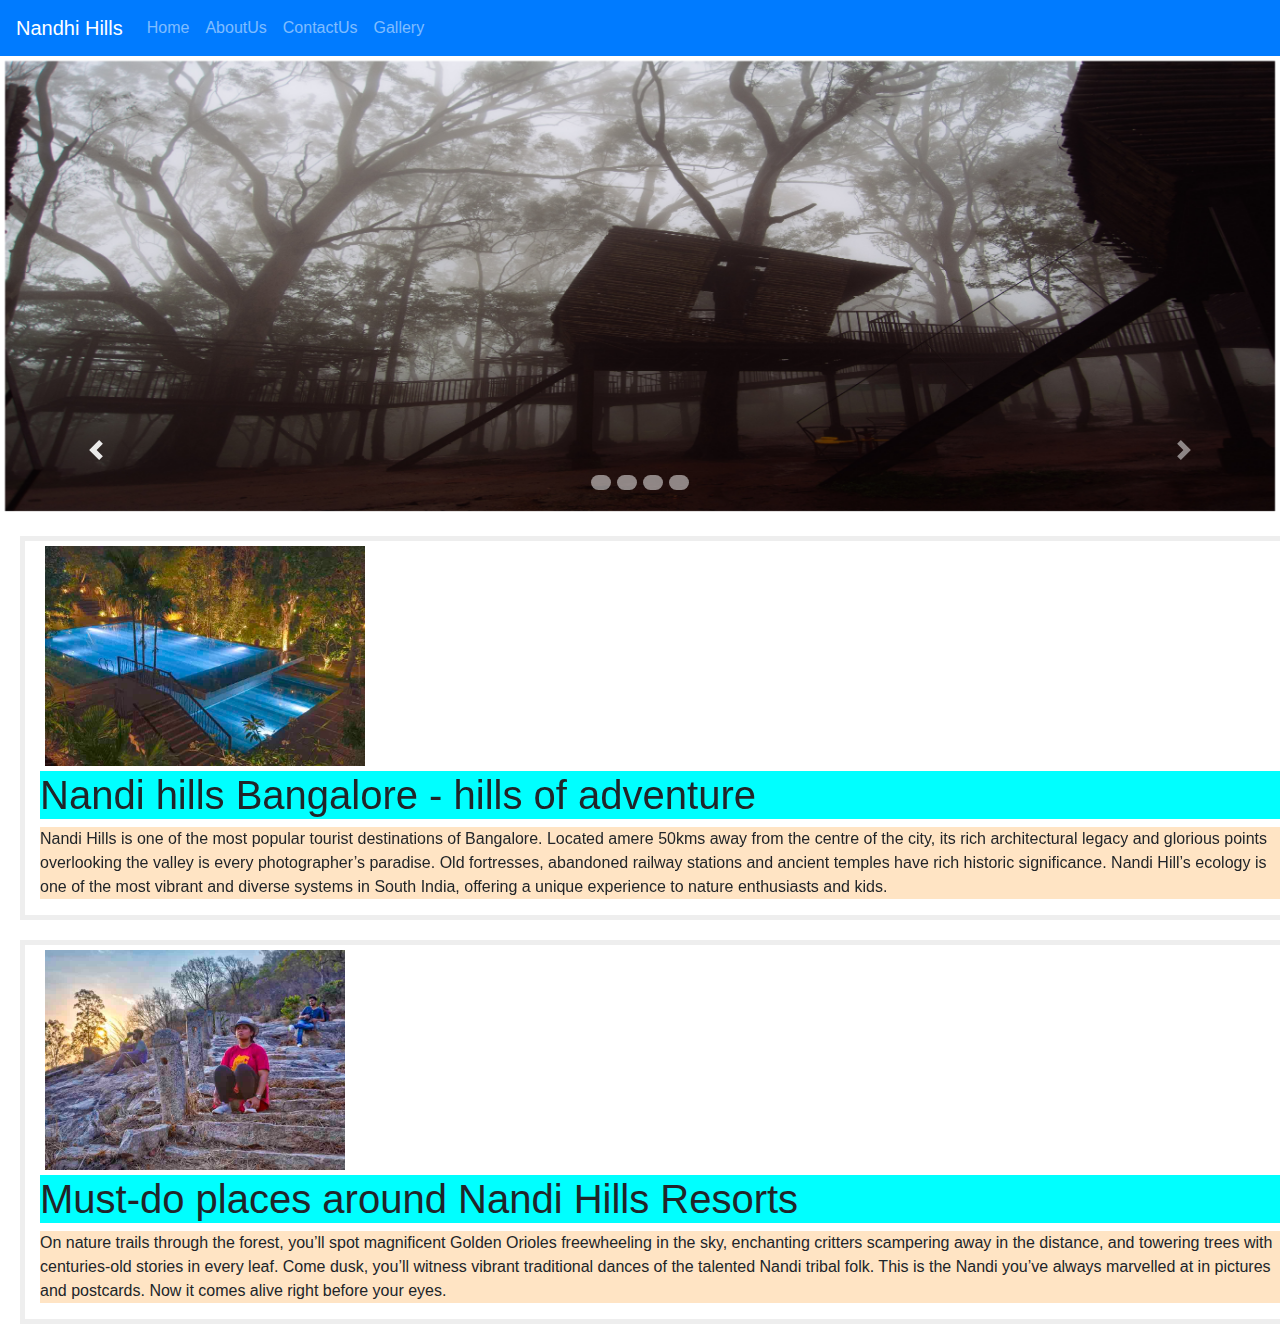
<file: index.html>
<!doctype html>
<html lang="en">
  <head>
    <!-- Required meta tags -->
    <meta charset="utf-8">
    <meta name="viewport" content="width=device-width, initial-scale=1, shrink-to-fit=no">
    <!-- Bootstrap CSS -->
    <link rel="stylesheet" href="https://maxcdn.bootstrapcdn.com/bootstrap/4.0.0/css/bootstrap.min.css" integrity="sha384-Gn5384xqQ1aoWXA+058RXPxPg6fy4IWvTNh0E263XmFcJlSAwiGgFAW/dAiS6JXm" crossorigin="anonymous">
    <link rel="stylesheet" href="https://cdnjs.cloudflare.com/ajax/libs/font-awesome/4.7.0/css/font-awesome.min.css">
    <link rel="stylesheet" href="design.css">
    <link rel="icon" href="images/aamir-XuPJBM1Prc8-unsplash.jpg">
    <title>NANDHI HILLS</title> 
   

  </head>
  <body>

    
    <nav class="navbar navbar-expand-sm bg-primary navbar-dark">
      <a class="navbar-brand" href="">Nandhi Hills</a>
      <button class="navbar-toggler" type="button" data-toggle="collapse" data-target="#navbarNav" aria-controls="navbarNav" aria-expanded="false" aria-label="Toggle navigation">
       <span class="navbar-toggler-icon"></span>
      </button>
      <div class="collapse navbar-collapse" id="navbarNav" style="float: right;">
        <ul class="navbar-nav ">
          <li class="nav-item">
            <a class="nav-link popper" href="active">Home </a>
          </li>
         <li class="nav-item">
         <a class="nav-link" href="about.html">AboutUs</a>
         </li>
         <li class="nav-item">
         <a class="nav-link" href="contact.html">ContactUs</a>
         </li> 
         <li class="nav-item">
          <a class="nav-link" href="gallery.html">Gallery</a>
         </li>
         
      </ul>
    
    </nav>
      
    <div class="carousel slide" data-ride="carousel" id="b24">
      <ol class="carousel-indicators">
          <li data-target="#b24" data-slide-to="0"></li>
          <li data-target="#b24" data-slide-to="1"></li>
          <li data-target="#b24" data-slide-to="2"></li>
          <li data-target="#b24" data-slide-to="3"></li>
      </ol>
      <div class="carousel-inner  ">
          <div class="carousel-item active">
              <img src="images/ravigopal-kesari-i4-IYKdzcKw-unsplash.jpg" alt="" class="d-block w-100" height="450px">
          </div>
          <div class="carousel-item ">
             <img src="images/khateeb-k-8SQ0fRvQMew-unsplash.jpg" alt="" class="d-block w-100" height="450px">
              
            </div>
          <div class="carousel-item ">
              <img src="images/maniraj-madishetty-uKXUibAlhvs-unsplash.jpg" alt="" class="d-block w-100" height=450px">
          </div>
          <div class="carousel-item ">
            <img src="images/shashank-n-A0byOHL-yFY-unsplash.jpg" alt="" class="d-block w-100" height="450px">
        </div>
      </div>
  </div>
  <a class="carousel-control-prev" href="#b24" data-slide="carousel">
      <span class="carousel-control-prev-icon"></span>
      </a>
      <a href="#b24" class="carousel-control-next" data-slide="carousel">
       <span class="carousel-control-next-icon"></span>
      </a>
      

 
        <div class=" col-12 col-sm-12 col-md-12 col-lg-12 col-xl-12 mb-12 " style="border: 5px solid #eee; margin: 20px">
          <div>
              <div class="col-12 col-sm-12 col-md-12 col-lg-12 col-xl-12 mb-12 " style="padding: 5px">
                  <img alt="" src="images/SP.jpg" style="height: 220px; width: 320px" />
              </div>
              
                <h1  style="background-color: aqua;">Nandi hills Bangalore - hills of adventure</h1>
                <p style="background-color: bisque;" >Nandi Hills is one of the most popular tourist destinations of Bangalore. Located amere 50kms away from the centre of the city, its rich architectural legacy and glorious               points overlooking the valley is every photographer’s paradise. Old fortresses, abandoned railway
                    stations and ancient temples have rich historic significance. Nandi Hill’s ecology is one of the
                    most vibrant and diverse systems in South India, offering a unique experience to nature enthusiasts
                    and kids. </p>
             
              
          </div>
      </div>
      <div class=" col-12 col-sm-12 col-md-12 col-lg-12 col-xl-12 mb-12" style="border: 5px solid #eee; margin: 20px">
        <div>
            <div class="col-12 col-sm-12 col-md-12 col-lg-12 col-xl-12 mb-12 " style="padding: 5px">
                <img alt="" src="images/REDWOMEN.jpg" style="height: 220px; width: 380 px" />
            </div>
            
              <h1  style="background-color: aqua;">Must-do places around Nandi Hills Resorts</h1>
              <p  style="background-color: bisque;">On nature trails through the forest, you’ll spot magnificent Golden Orioles freewheeling in the sky, enchanting critters scampering away in the distance, and
                 towering trees with centuries-old stories in every leaf. Come dusk, you’ll witness vibrant traditional dances of the talented Nandi tribal folk. This is the Nandi
                 you’ve always marvelled at in pictures and postcards. Now it comes alive right before your eyes.</p>
           
            
        </div>
    </div>
    
        
    <!-- Optional JavaScript -->
    <!-- jQuery first, then Popper.js, then Bootstrap JS -->
    <script src="https://code.jquery.com/jquery-3.2.1.slim.min.js" integrity="sha384-KJ3o2DKtIkvYIK3UENzmM7KCkRr/rE9/Qpg6aAZGJwFDMVNA/GpGFF93hXpG5KkN" crossorigin="anonymous"></script>
    <script src="https://cdnjs.cloudflare.com/ajax/libs/popper.js/1.12.9/umd/popper.min.js" integrity="sha384-ApNbgh9B+Y1QKtv3Rn7W3mgPxhU9K/ScQsAP7hUibX39j7fakFPskvXusvfa0b4Q" crossorigin="anonymous"></script>
    <script src="https://maxcdn.bootstrapcdn.com/bootstrap/4.0.0/js/bootstrap.min.js" integrity="sha384-JZR6Spejh4U02d8jOt6vLEHfe/JQGiRRSQQxSfFWpi1MquVdAyjUar5+76PVCmYl" crossorigin="anonymous"></script>
  </body>
</html>
</file>
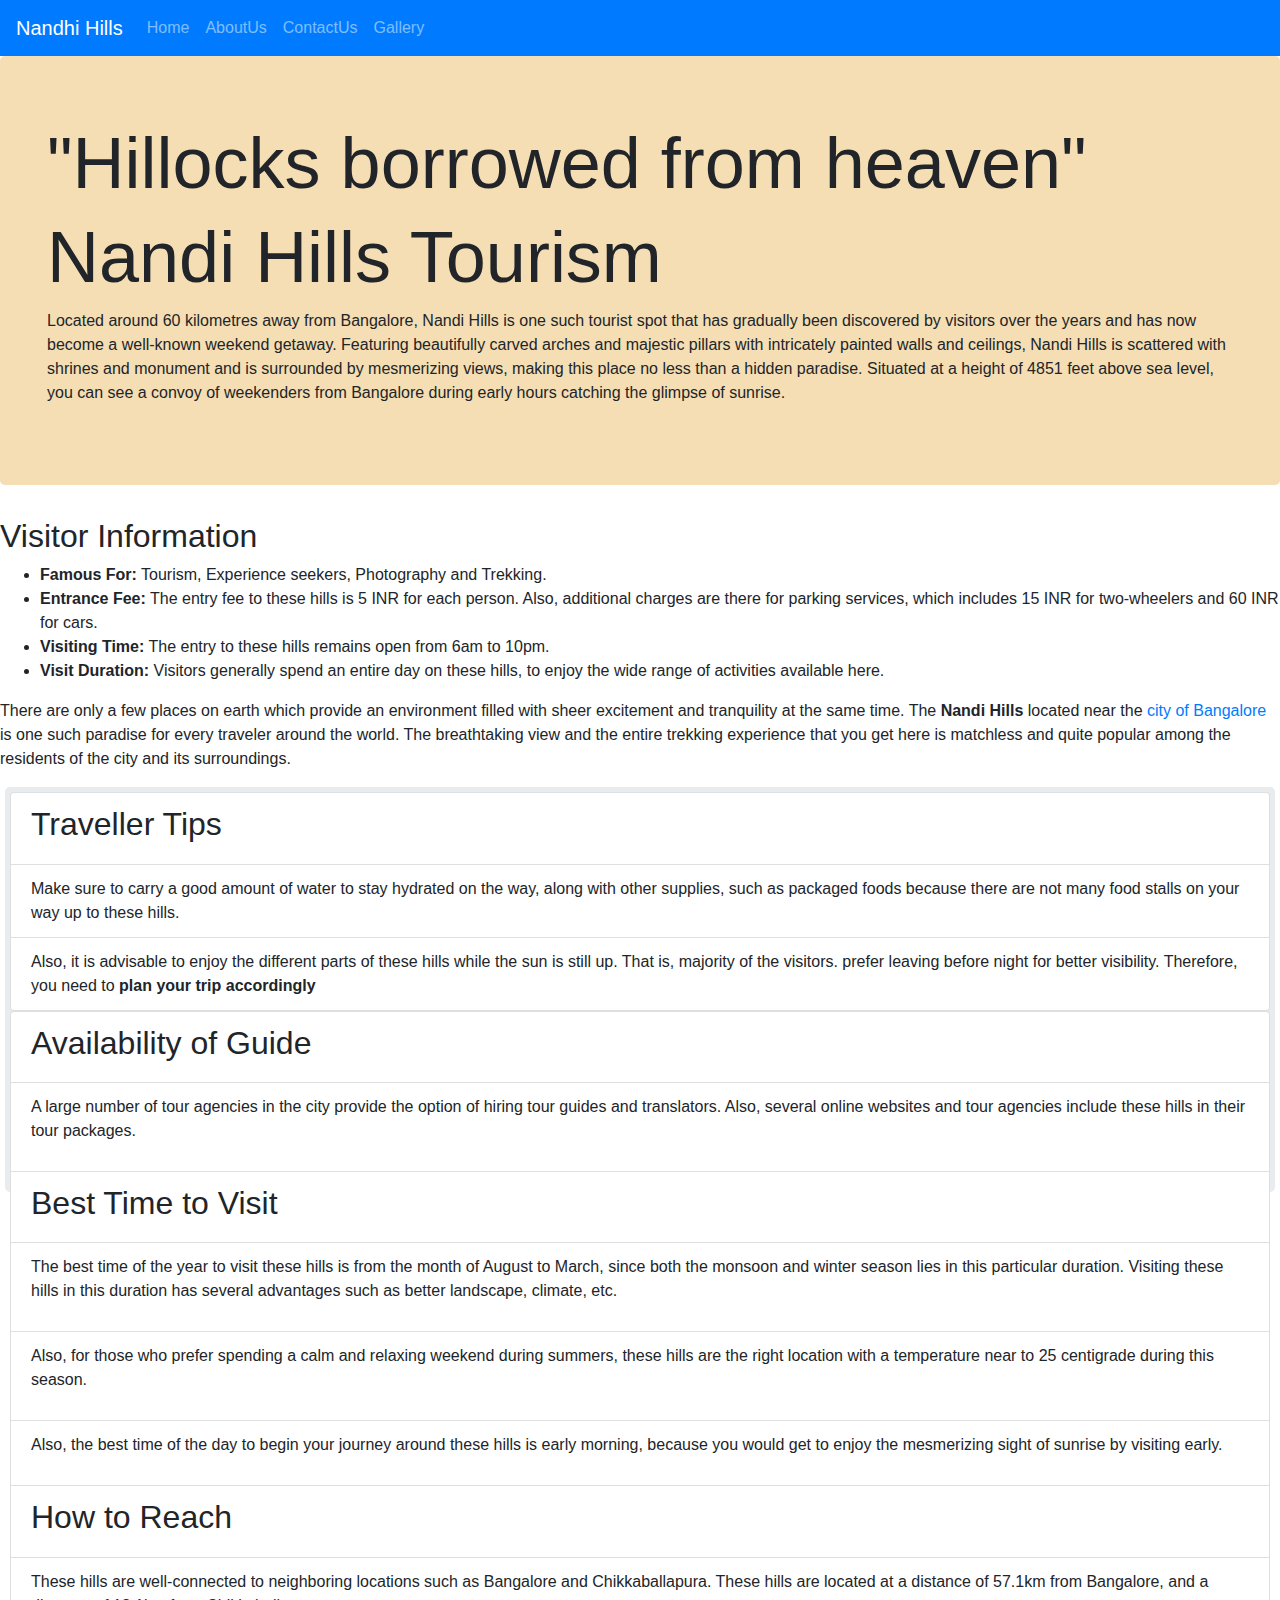
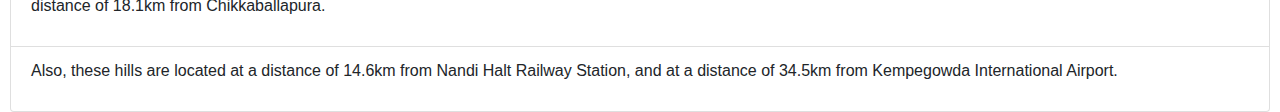
<file: about.html>
<!doctype html>
<html lang="en">
  <head>
    <!-- Required meta tags -->
    <meta charset="utf-8">
    <meta name="viewport" content="width=device-width, initial-scale=1, shrink-to-fit=no">

    <!-- Bootstrap CSS -->
    <link rel="stylesheet" href="https://maxcdn.bootstrapcdn.com/bootstrap/4.0.0/css/bootstrap.min.css" integrity="sha384-Gn5384xqQ1aoWXA+058RXPxPg6fy4IWvTNh0E263XmFcJlSAwiGgFAW/dAiS6JXm" crossorigin="anonymous">
    <link rel="stylesheet" href="https://cdnjs.cloudflare.com/ajax/libs/font-awesome/4.7.0/css/font-awesome.min.css">
    <link rel="stylesheet" href="design.css">
    <link rel="icon" href="images/aamir-XuPJBM1Prc8-unsplash.jpg">
    <title>NANDHI HILLS</title> 
   
  </head>
  <body>
    <nav class="navbar navbar-expand-sm bg-primary navbar-dark">
      <a class="navbar-brand" href="">Nandhi Hills</a>
      <button class="navbar-toggler" type="button" data-toggle="collapse" data-target="#navbarNav" aria-controls="navbarNav" aria-expanded="false" aria-label="Toggle navigation">
       <span class="navbar-toggler-icon"></span>
      </button>
      <div class="collapse navbar-collapse" id="navbarNav" style="float: right;">
        <ul class="navbar-nav ">
          <li class="nav-item">
            <a class="nav-link popper" href="index.html">Home </a>
          </li>
         <li class="nav-item">
         <a class="nav-link" href="active">AboutUs</a>
         </li>
         <li class="nav-item">
         <a class="nav-link" href="contact.html">ContactUs</a>
         </li> 
         <li class="nav-item">
          <a class="nav-link" href="gallery.html">Gallery</a>
         </li>
        </div>
      
      </form>
    </nav>
</nav>

  
    <div class="jumbotron col-12 col-sm-12 col-md-12 col-lg-12 col-xl-12 mb-12 " style ="background-color: wheat;" >
            <div class="container col-12 col-sm-12 col-md-12 col-lg-12 col-xl-12 mb-12  ">
        <h1 class="display-3 " >"Hillocks borrowed from heaven"</h1>
        <h1 class="display-3"> Nandi Hills Tourism</h1>
        <p class="water">
         
          Located around 60 kilometres away from Bangalore, Nandi Hills is one such tourist spot that has gradually been discovered by visitors over the years and has now become a well-known weekend getaway.
          
          Featuring beautifully carved arches and majestic pillars with intricately painted walls and ceilings, Nandi Hills is scattered with shrines and monument and is surrounded by mesmerizing views, making this place no less than a hidden paradise.  Situated at a height of 4851 feet above sea level, you can see a convoy of weekenders from Bangalore during early hours catching the glimpse of sunrise.</p>
      </div>
    </div>

    <h2>Visitor Information</h2>
<ul>
<li><strong>Famous For:</strong> Tourism, Experience seekers, Photography and Trekking.</li>
<li><strong>Entrance Fee:</strong> The entry fee to these hills is 5 INR for each person. Also, additional charges are there for parking services, which includes 15 INR for two-wheelers and 60 INR for cars.</li>
<li><strong>Visiting Time:</strong> The entry to these hills remains open from 6am to 10pm.</li>
<li><strong>Visit Duration:</strong> Visitors generally spend an entire day on these hills, to enjoy the wide range of activities available here.</li>
</ul>

<p>There are only a few places on earth which provide an environment filled with sheer excitement and tranquility at the same time. The <strong>Nandi Hills</strong> located near the <a href="//www.transindiatravels.com/karnataka/bangalore/tourist-places-to-visit-in-bangalore" target="_blank">city of Bangalore</a> is one such paradise for every traveler around the world. The breathtaking view and the entire trekking experience that you get here is matchless and quite popular among the residents of the city and its surroundings.</p>

<div class="jumbotron jumbotron-spl">
  <div class="row">
      <div class="col-lg-12">
          <ul class="list-group center-list">
              <li class="list-group-item"><h2>Traveller Tips</h2></li>
              <li class="list-group-item">Make sure to carry a good amount of water to stay hydrated on the way, along  with other supplies, such as packaged foods because there are not many food stalls  on your way up to these hills.</li>
              <li class="list-group-item">Also, it is advisable to enjoy the different parts of these
                hills while the sun is still up. That is, majority of the visitors. prefer leaving before night for better visibility. Therefore, you need to <strong>plan your  trip accordingly</strong></li>          
        </ul>
       </ul>
      </div>                              
                    
  </div>
<div >
  <div class="row">
    <div class="col-lg-12">
        <ul class="list-group center-list">

      <li class="list-group-item"><h2>Availability of Guide</h2></li>
      <li class="list-group-item"><p>A large number of tour agencies in the city provide the option of hiring tour guides and 
        translators. Also, several online websites and tour agencies include these hills in their
         tour packages.</p></li>
        <li class="list-group-item"> <h2>Best Time to Visit</h2></li>
      <li class="list-group-item">  <p>The best time of the year to visit these hills is from the month of August to March, since both the monsoon and winter season lies in this particular duration. Visiting these hills in this duration has several advantages such as better landscape, climate, etc.</p></li>
    <li class="list-group-item"> <p>Also, for those who prefer spending a calm and relaxing weekend during summers, these hills are the right location with a temperature near to 25 centigrade during this season.</p></li>
    <li class="list-group-item"> <p>Also, the best time of the day to begin your journey around these hills is early morning, because you would get to enjoy the mesmerizing sight of sunrise by visiting early.</p></li>
  <li class="list-group-item"><h2>How to Reach</h2></li>
<li class="list-group-item"><p>These hills are well-connected to neighboring locations such as Bangalore and Chikkaballapura. These hills are located at a distance of 57.1km from Bangalore, and a distance of 18.1km from Chikkaballapura.</p></li>
<li class="list-group-item"> <p>Also, these hills are located at a distance of 14.6km from Nandi Halt Railway Station, and at a distance of 34.5km from Kempegowda International Airport.</p></li>
    </div>
  </div>

</div>









    <!-- Optional JavaScript -->
    <!-- jQuery first, then Popper.js, then Bootstrap JS -->
    <script src="https://code.jquery.com/jquery-3.2.1.slim.min.js" integrity="sha384-KJ3o2DKtIkvYIK3UENzmM7KCkRr/rE9/Qpg6aAZGJwFDMVNA/GpGFF93hXpG5KkN" crossorigin="anonymous"></script>
    <script src="https://cdnjs.cloudflare.com/ajax/libs/popper.js/1.12.9/umd/popper.min.js" integrity="sha384-ApNbgh9B+Y1QKtv3Rn7W3mgPxhU9K/ScQsAP7hUibX39j7fakFPskvXusvfa0b4Q" crossorigin="anonymous"></script>
    <script src="https://maxcdn.bootstrapcdn.com/bootstrap/4.0.0/js/bootstrap.min.js" integrity="sha384-JZR6Spejh4U02d8jOt6vLEHfe/JQGiRRSQQxSfFWpi1MquVdAyjUar5+76PVCmYl" crossorigin="anonymous"></script>
  </body>
</html>
</file>
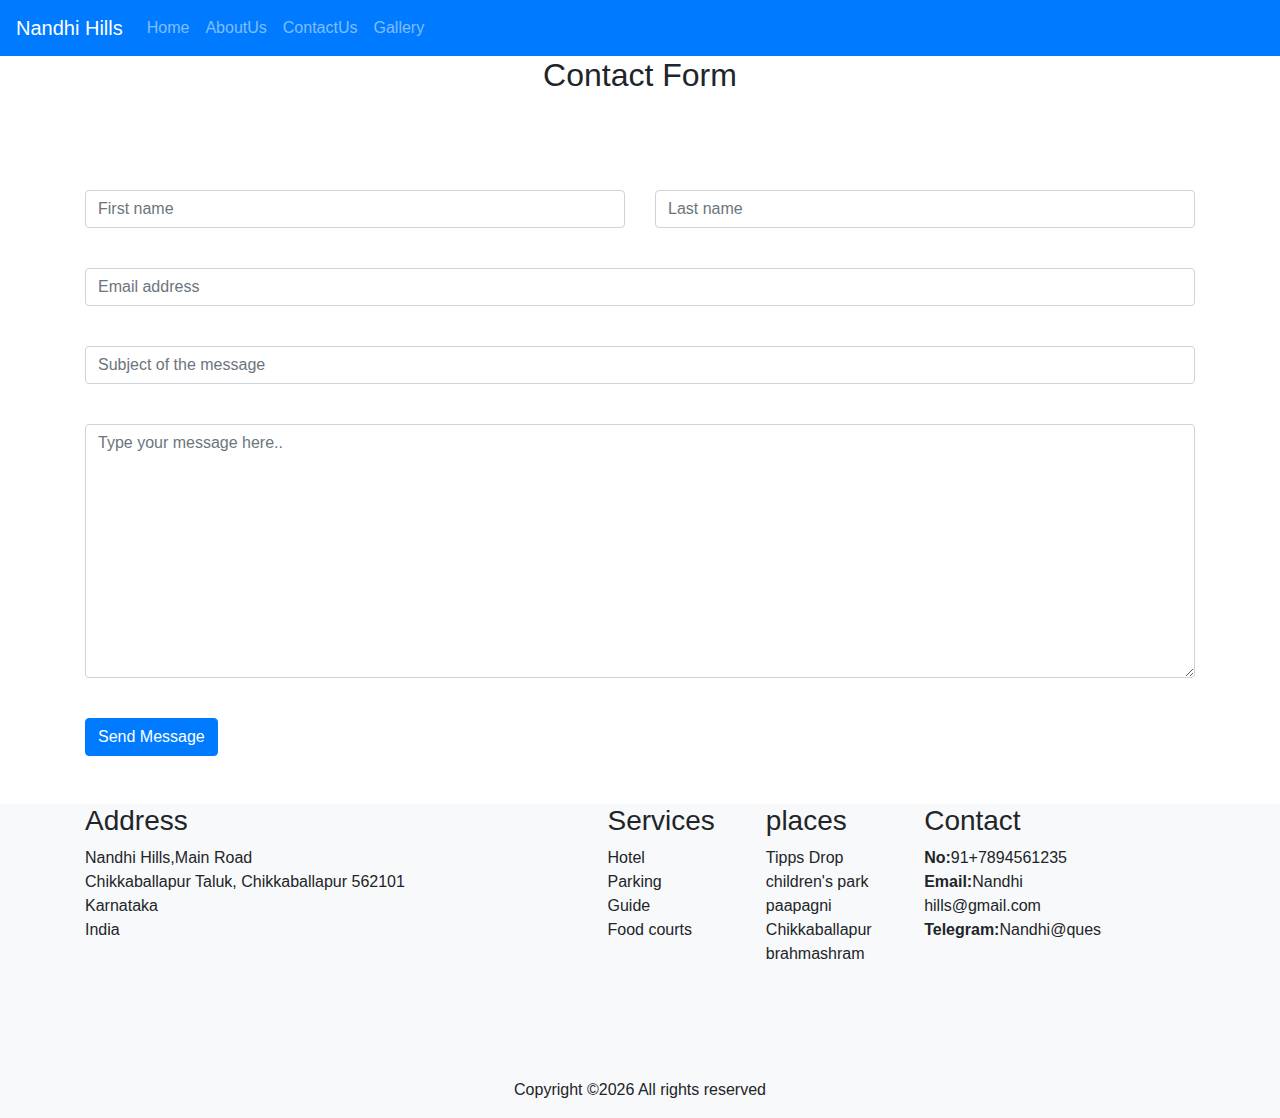
<file: contact.html>
<!doctype html>
<html lang="en">
  <head>
    <!-- Required meta tags -->
    <meta charset="utf-8">
    <meta name="viewport" content="width=device-width, initial-scale=1, shrink-to-fit=no">

    <!-- Bootstrap CSS -->
    <link rel="stylesheet" href="https://maxcdn.bootstrapcdn.com/bootstrap/4.0.0/css/bootstrap.min.css" integrity="sha384-Gn5384xqQ1aoWXA+058RXPxPg6fy4IWvTNh0E263XmFcJlSAwiGgFAW/dAiS6JXm" crossorigin="anonymous">
    <link rel="stylesheet" href="https://cdnjs.cloudflare.com/ajax/libs/font-awesome/4.7.0/css/font-awesome.min.css">
    <link rel="stylesheet" href="design.css">
    
    <link rel="icon" href="images/aamir-XuPJBM1Prc8-unsplash.jpg">

    <title>NANDHI HILLS</title> 
   
  </head>
  
  <body>
    <nav class="navbar navbar-expand-sm bg-primary navbar-dark">
      <a class="navbar-brand" href="">Nandhi Hills</a>
      <button class="navbar-toggler" type="button" data-toggle="collapse" data-target="#navbarNav" aria-controls="navbarNav" aria-expanded="false" aria-label="Toggle navigation">
       <span class="navbar-toggler-icon"></span>
      </button>
      <div class="collapse navbar-collapse" id="navbarNav" style="float: right;">
        <ul class="navbar-nav ">
          <li class="nav-item">
            <a class="nav-link popper" href="index.html">Home </a>
          </li>
         <li class="nav-item">
         <a class="nav-link" href="about.html">AboutUs</a>
         </li>
         <li class="nav-item">
         <a class="nav-link" href="active">ContactUs</a>
         </li> 
         <li class="nav-item">
          <a class="nav-link" href="gallery.html">Gallery</a>
         </li>
        </div>
      
      </form>
    </nav>
</nav>

    
    <section class="site-section" id="contact-section">
      <div class="container">
        <div class="row">
          <div class="col-12 mb-5 position-relative">
            <h2 class="section-title text-center mb-5">Contact Form</h2>
          </div>
        </div>
        <form action="#" class="form">
          <div class="row mb-4">
            <div class="form-group col-6">
              <input type="text" class="form-control" placeholder="First name">
            </div>
            <div class="form-group col-6">
              <input type="text" class="form-control" placeholder="Last name">
            </div>
          </div>

          <div class="row mb-4">
            <div class="form-group col-12">
              <input type="email" class="form-control" placeholder="Email address">
            </div>
          </div>

          <div class="row mb-4">
            <div class="form-group col-12">
              <input type="text" class="form-control" placeholder="Subject of the message">
            </div>
          </div>

          <div class="row mb-4">
            <div class="form-group col-12">
              <textarea name="" id="" cols="30" rows="10" class="form-control" placeholder="Type your message here.."></textarea>
            </div>
          </div>

          <div class="row">
            <div class="col-md-6">
              <input type="submit" class="btn btn-primary" value="Send Message">
            </div>
          </div>
          
        </form>
      </div>
    </section>
    <br>
    <br>
    
      
    
    <footer class="site-section bg-light footer">
      <div class="container">
        <div class="row mb-5">
          <div class="col-md-4">
            <h3 class="footer-title">Address</h3>
            <p><span class="d-inline-block d-md-block ">Nandhi Hills,Main Road</span>Chikkaballapur Taluk, Chikkaballapur 562101<br>Karnataka<br>India</p>
          </div>
         <div class="col-md-5 mx-auto">
            <div class="row">
              <div class="col-lg-4">
                <h3 class="footer-title">Services</h3>
                <ul class="list-unstyled">
                  <li>Hotel </li>
                  <li>Parking</li>
                  <li>Guide</li>
                  <li>Food courts</li>
                </ul>
              </div>
              <div class="col-lg-4 mb-5">
                <h3 class="footer-title">places</h3>
                <ul class="list-unstyled">
                  <li>Tipps Drop</li>
                  <li>children's park</li>
                  <li>paapagni</li>
                  <li>Chikkaballapur</li>
                  <li>brahmashram</li>
                </ul>
              </div>
             
              <div class="col-lg-4 mb-4">
                <h3 class="footer-title">Contact</h3>
                <ul class="list-unstyled">
                  <li><b>No:</b>91+7894561235</li>
                  <li> <b>Email:</b>Nandhi hills@gmail.com</li>
                  <li><b>Telegram:</b>Nandhi@ques</li>
                </ul>
              </div>
            </div>
          </div>
          
        </div>
       
      </div>
      
      

        <div class="row">
          <div class="col-12 text-center">
          <p>
            <!-- Link back to Colorlib can't be removed. Template is licensed under CC BY 3.0. -->
            Copyright &copy;<script>document.write(new Date().getFullYear());</script> All rights reserved </a>
            <!-- Link back to Colorlib can't be removed. Template is licensed under CC BY 3.0. -->
            </p>
            </div>
        </div>
      </div>
    </footer>

    <!-- Optional JavaScript -->
    <!-- jQuery first, then Popper.js, then Bootstrap JS -->
    <script src="https://code.jquery.com/jquery-3.2.1.slim.min.js" integrity="sha384-KJ3o2DKtIkvYIK3UENzmM7KCkRr/rE9/Qpg6aAZGJwFDMVNA/GpGFF93hXpG5KkN" crossorigin="anonymous"></script>
    <script src="https://cdnjs.cloudflare.com/ajax/libs/popper.js/1.12.9/umd/popper.min.js" integrity="sha384-ApNbgh9B+Y1QKtv3Rn7W3mgPxhU9K/ScQsAP7hUibX39j7fakFPskvXusvfa0b4Q" crossorigin="anonymous"></script>
    <script src="https://maxcdn.bootstrapcdn.com/bootstrap/4.0.0/js/bootstrap.min.js" integrity="sha384-JZR6Spejh4U02d8jOt6vLEHfe/JQGiRRSQQxSfFWpi1MquVdAyjUar5+76PVCmYl" crossorigin="anonymous"></script>
  </body>
</html>
</file>
<file: design.css>
.jumbotron{
background-repeat: no-repeat;
background-attachment: fixed;
background-size: 100%;
}
.lead{
  color:gold;
}
.display-4{
  color: aqua;
}
.jumbotron-spl{
  height:405px;
  margin: 5px;
  padding:5px;

}
.carousel-indicators li {
    border-radius:35px;
    width: 20px;
    height:15px;
}
.active{

list-style-type:none;
display: flex;
padding:5px;
justify-content:flex-end;

}
</file>
